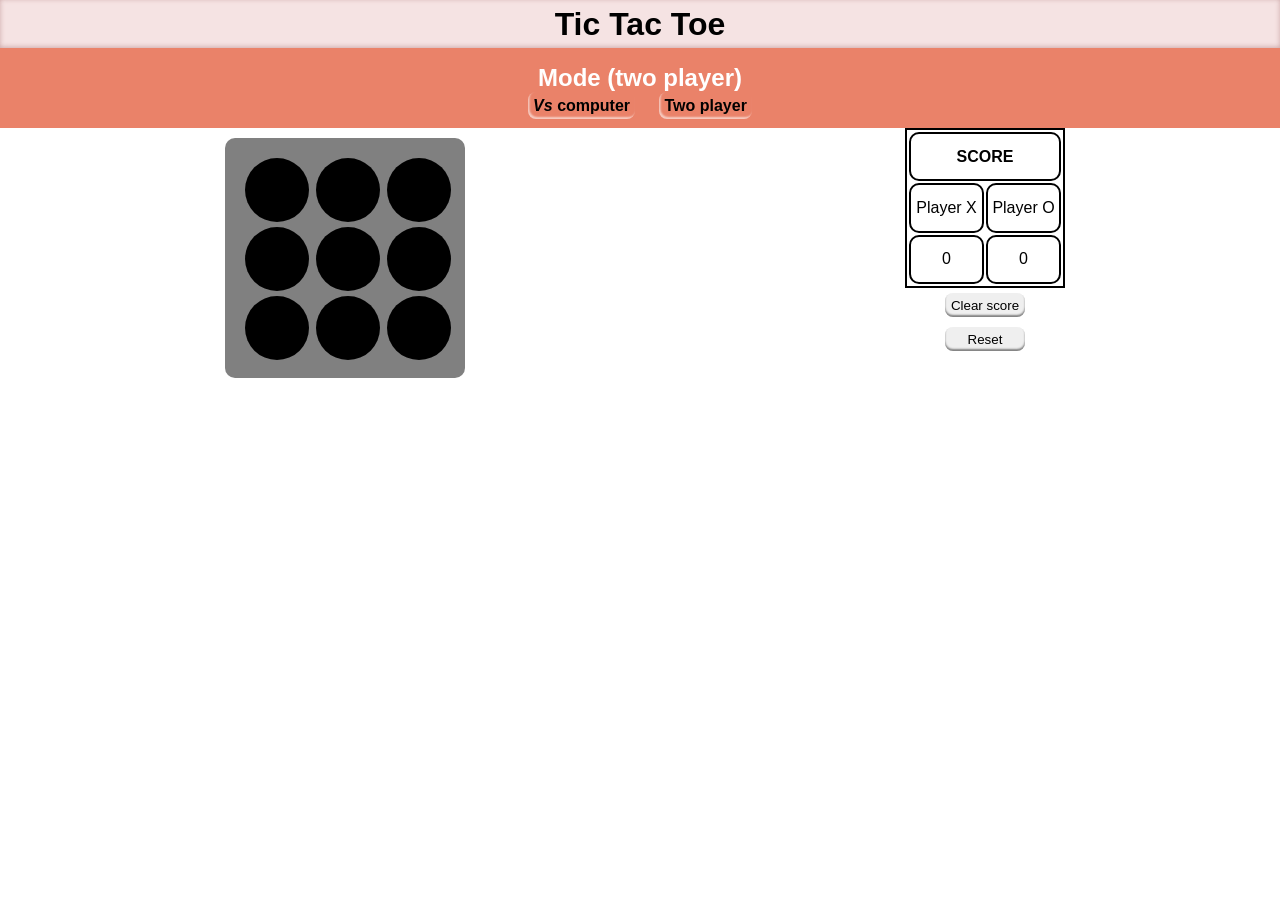
<file: index.html>
<!DOCTYPE html>
<html lang="en">
  <head>
    <meta charset="UTF-8" />
    <meta name="viewport" content="width=device-width, initial-scale=1.0" />
    <title> Tic Tac Toe</title>
    <link rel="stylesheet" href="style.css" />
  </head>
  <body>
<h1> Tic Tac Toe</h1>
<div class="options">
  <h2>Mode (two player)
  </h2>
  <div class="modes">
 <a href="computer.html"  target=""> <p1> <i>Vs</i> computer</p1></a> 
 <a href="index.html"> <p2>Two player</p2>  </a> 
  </div>  
</div>
<div class="main-display">
    <div class="container">
      <button type="button" id="box1" class="move"></button>
      <button type="button" id="box2" class="move"></button>
      <button type="button" id="box3" class="move"></button>
      <button type="button" id="box4" class="move"></button>
      <button type="button" id="box5" class="move"></button>
      <button type="button" id="box6" class="move"></button>
      <button type="button" id="box7" class="move"></button>
      <button type="button" id="box8" class="move"></button>
      <button type="button" id="box9" class="move"></button>
      
    </div>
<div class="score-board">
  <table>
    <tr>
    <th colspan="2">
      SCORE
    </th>
</tr>
<tr>
    <td>Player X</td>
    <td>Player O</td>
    </tr>
<tr>
    <td id="count1">0</td>
    <td id="count2">0</td>
    </tr>
  </table>

<span class="icons">
  <button type="button" id = "scoreclr">Clear score</button>
</span>
<span class="icons">
  <button type="button" id="reset">Reset</button>
</span>
</div>
</div>
<dialog id="winning-message"> <h2 id="win">Winner</h2></dialog>
    <script src="script.js"></script>
  </body>
</html>
</file>
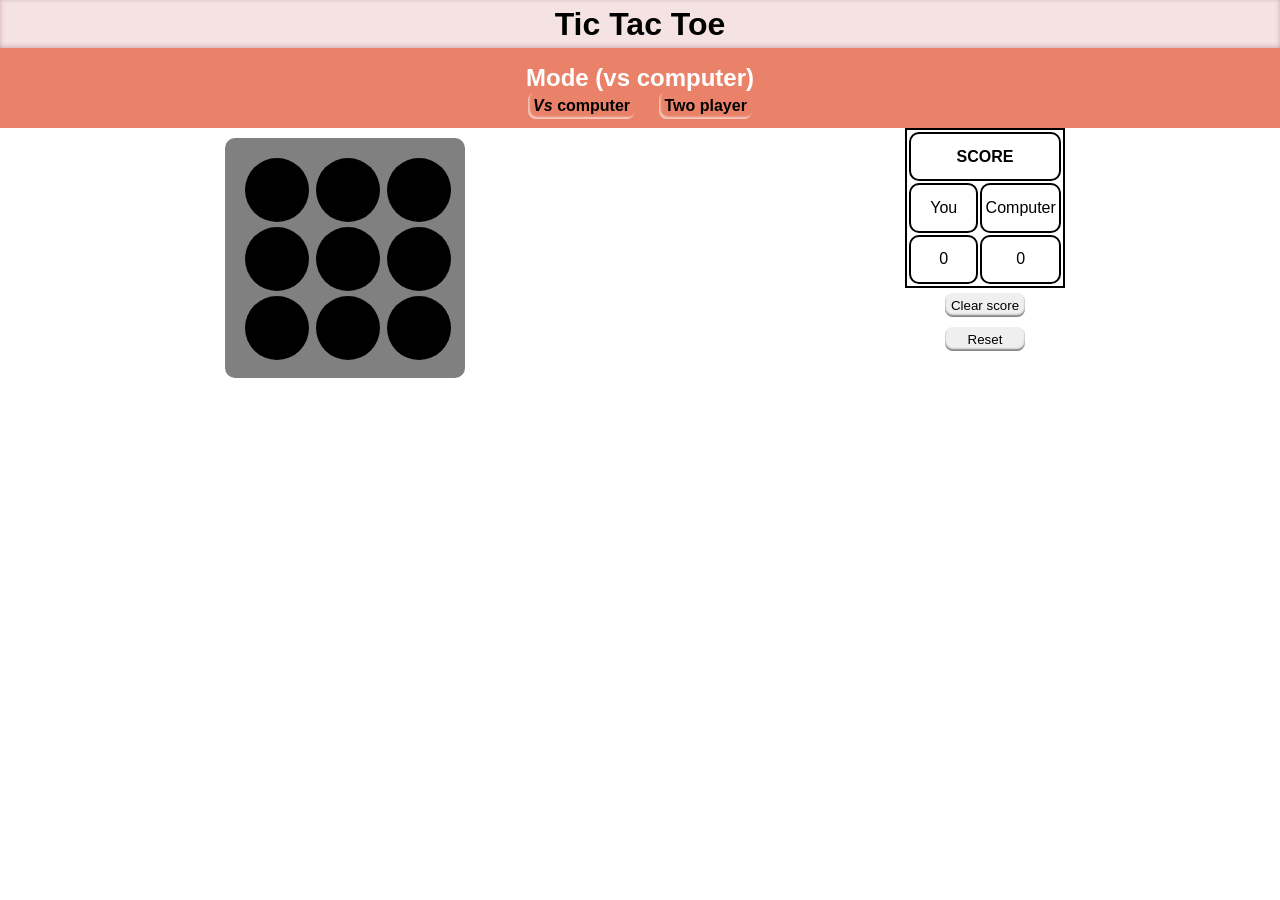
<file: computer.html>
<!DOCTYPE html>
<html lang="en">
  <head>
    <meta charset="UTF-8" />
    <meta name="viewport" content="width=device-width, initial-scale=1.0" />
    <title> Tic Tac Toe</title>
    <link rel="stylesheet" href="style.css" />
    
  </head>
  <body>
<h1> Tic Tac Toe</h1>
<div class="options">
  <h2>Mode (vs computer)
  </h2>
  <div class="modes">
 <a href="computer.html" target=""> <p1> <i>Vs</i> computer</p1></a> 
 <a href="index.html"> <p2>Two player</p2>  </a> 
  </div>
  </div>

<div class="main-display">
    <div class="container">
      <button type="button" id="box1" class="move"></button>
      <button type="button" id="box2" class="move"></button>
      <button type="button" id="box3" class="move"></button>
      <button type="button" id="box4" class="move"></button>
      <button type="button" id="box5" class="move"></button>
      <button type="button" id="box6" class="move"></button>
      <button type="button" id="box7" class="move"></button>
      <button type="button" id="box8" class="move"></button>
      <button type="button" id="box9" class="move"></button>
      
    </div>
<div class="score-board">
  <table>
    <tr>
    <th colspan="2">
      SCORE
    </th>
</tr>
<tr>
    <td>You</td>
    <td>Computer</td>
    </tr>
<tr>
    <td id="count1">0</td>
    <td id="count2">0</td>
    </tr>
  </table>

<span class="icons">
  <button type="button" id = "scoreclr">Clear score</button>
</span>
<span class="icons">
  <button type="button" id="reset">Reset</button>
</span>
</div>
</div>
<dialog id="winning-message"> <h2 id="win">Winner</h2></dialog>
    <script src="computer.js"></script>
  </body>
</html>
</file>
<file: style.css>
*{
    margin: 0px;
    padding: 0px;
    box-sizing: border-box;
}
body{
    height: 100vh;
    width: 100vw;
    font-family: Arial, Helvetica, sans-serif;
}
h1{
    height: 3rem;
    width: 100%;
    background-color: rgba(241, 217, 217, 0.717);
    box-shadow: inset 0px -1px 5px  rgba(182, 133, 133, 0.631);
    color: rgb(0, 0, 0);
   display: flex;
    justify-content: center;
    align-items: center;
    flex-direction: column;
}
.options{
    height: 5rem;
    width: 100%;
    background-color:  rgba(233, 123, 96, 0.941);
    padding: 1rem;
    display: flex;
    justify-content: space-around;
    align-items: center;
    flex-direction: column;
    gap: 5px;
    color: white;
}
.modes p1, .modes p2{
    height: 10px;
    font-weight: bold ;
    margin: 10px;
    padding: 5px;
    background-color: blur;
    border: none;   
    border-radius: 8px;
    box-shadow: inset 1.5px -2px 2px 0px rgba(255, 255, 255, 0.584);
   
}
.modes a{
     color: black;
    text-decoration: none;
}
.main-display{
    height: max-content;
    width: 100%;
    display: flex;
    justify-content: space-around;
    align-items: start;

}
.container{
    height: 15rem;
    width: 15rem;
   background-color: grey;
   padding: 20px;
    display: grid;
    grid-template-columns: 33% 33% 33%;
    gap: 5px;
    margin: 10px;
    border-radius: 10px;
}
.move{
    height: 4rem;
    width: 4rem;
    border: none;
    border-radius: 50%;
    background-color: black;
    color: white;
}
table{
    border: 2px solid black;
    height: 10rem;
    width: 10rem;
}
table td,table th{
    border: 2px solid black;
    border-radius:10px ;
    text-align: center;
    width: 4rem;
}
.icons button{
 height: 1.5rem;
 width: 5rem;
 margin: 5px;
 border: none;
 border-radius: 8px;
 box-shadow: inset 0px -2px 2px grey;
}
.icons button:active{
    transform: translateY(-1px);
    filter: brightness(0.8);
}
.score-board{
    height: fit-content;
    width: max-content;
    display: flex;
    flex-direction: column;
    justify-content: center;
    align-items: center;
}
#winning-message{
    height: 4rem;
    width: 14rem;
    background-color: rgba(81, 245, 5, 0.999);
    text-align: center;
    border-radius: 10px;
    text-decoration: underline;
    position: fixed;
    top: 0;
    color: black;
    border: none;
     top: 0%;
  left: 50%;
  transform: translate(-50%,0%);

}
#winning-message::backdrop{
    background: rgba(4, 4, 4, 0.433);
}
@media (max-width : 700px){
    h1{
    height: 3rem;
    font-size: 2rem;
    width: 100%;
   display: flex;
    justify-content: center;
    align-items: start;
    flex-direction: column;

}
.options{
    height: 4rem;
    width: 100%;
    padding: 0.5rem;
    display: flex;
    justify-content: start;
    align-items: start;
    flex-direction: column;
    gap: 3.5px;
}
.modes p1, .modes p2{
    height: 8px; 
    margin: 0px;
    padding: 3px;
}
.main-display{
    display: flex;
    flex-wrap: wrap-reverse;
}
}
</file>
